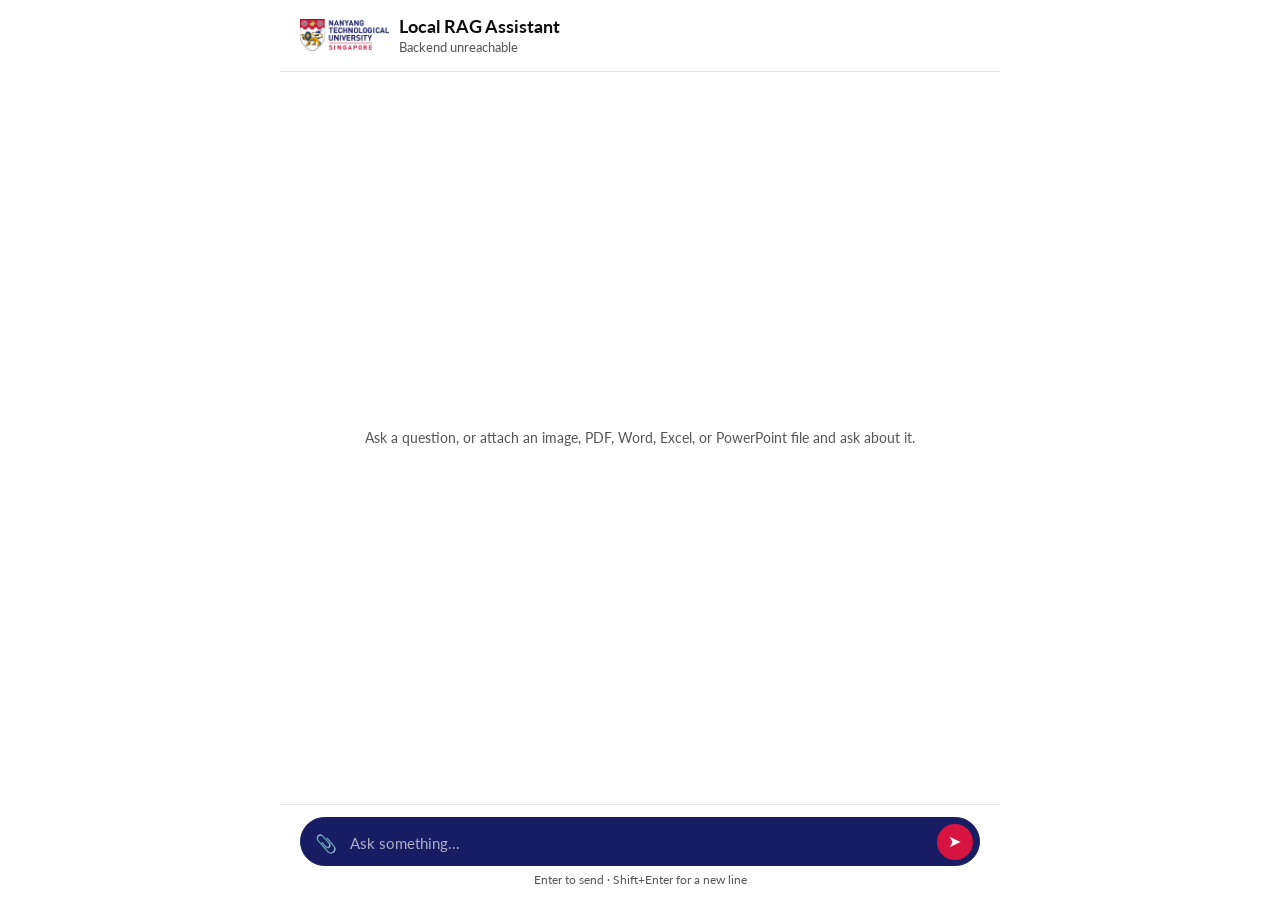
<file: frontend/index.html>
<!DOCTYPE html>
<html lang="en">
<head>
<meta charset="UTF-8">
<meta name="viewport" content="width=device-width, initial-scale=1">
<title>Local RAG Assistant</title>
<link rel="preconnect" href="https://fonts.googleapis.com">
<link rel="preconnect" href="https://fonts.gstatic.com" crossorigin>
<link href="https://fonts.googleapis.com/css2?family=Lato:wght@400;600;700&display=swap" rel="stylesheet">
<link rel="stylesheet" href="style.css?v=3">
</head>
<body>
  <div class="app">
    <header class="app-header">
      <div class="title">
        <img src="ntu_logo.png" alt="NTU logo" class="ntu-logo">
        <div>
          <h1>Local RAG Assistant</h1>
          <p class="subtitle" id="status-line">Connecting...</p>
        </div>
      </div>
    </header>

    <main id="chat" class="chat">
      <div class="empty-state" id="empty-state">
        <p>Ask a question, or attach an image, PDF, Word, Excel, or PowerPoint file and ask about it.</p>
      </div>
    </main>

    <form id="ask-form" class="composer">
      <div class="attachment-preview" id="attachment-preview" hidden>
        <img id="image-preview-img" alt="Attached image preview" hidden>
        <div class="file-chip" id="file-chip" hidden>
          <span class="file-chip-icon">&#128196;</span>
          <span class="file-chip-name" id="file-chip-name"></span>
        </div>
        <button type="button" id="remove-image-btn" title="Remove attachment">&times;</button>
      </div>
      <div class="composer-row">
        <button type="button" id="attach-btn" class="icon-btn" title="Attach file (image, PDF, Word, Excel, PowerPoint)">&#128206;</button>
        <input type="file" id="image" accept="image/*,.pdf,.docx,.xlsx,.xls,.pptx" hidden>
        <textarea id="question" rows="1" placeholder="Ask something..." required></textarea>
        <button type="submit" id="submit-btn" class="send-btn" title="Send">&#10148;</button>
      </div>
      <p class="hint">Enter to send &middot; Shift+Enter for a new line</p>
    </form>
  </div>

  <script src="app.js"></script>
</body>
</html>
</file>
<file: frontend/style.css>
:root {
  --bg: #ffffff;
  --surface: #ffffff;
  --border: #e6e6e6;
  --text: #0e0e0e;
  --text-dim: #555555;
  --accent: #181c62;
  --accent-hover: #11144a;
  --accent-red: #d71440;
  --accent-red-hover: #b01035;
  --user-bubble: var(--accent);
  --user-bubble-text: #ffffff;
  --assistant-bubble: #f4f4f4;
  --radius: 14px;
}

/* Always light — matches ntu.edu.sg, which has no dark theme. */

* { box-sizing: border-box; }

html, body {
  margin: 0;
  height: 100%;
  font-family: "Lato", "Segoe UI", Arial, sans-serif;
  background: var(--bg);
  color: var(--text);
}

.app {
  display: flex;
  flex-direction: column;
  height: 100vh;
  max-width: 720px;
  margin: 0 auto;
}

.app-header {
  padding: 1rem 1.25rem;
  border-bottom: 1px solid var(--border);
  flex-shrink: 0;
}

.title {
  display: flex;
  align-items: center;
  gap: 0.6rem;
}

.ntu-logo {
  height: 32px;
  width: auto;
  flex-shrink: 0;
}

.title h1 {
  font-size: 1.1rem;
  margin: 0;
}

.subtitle {
  margin: 0.1rem 0 0;
  font-size: 0.8rem;
  color: var(--text-dim);
}

.chat {
  flex: 1;
  overflow-y: auto;
  padding: 1rem 1.25rem;
  display: flex;
  flex-direction: column;
  gap: 0.9rem;
}

.empty-state {
  margin: auto;
  text-align: center;
  color: var(--text-dim);
  font-size: 0.9rem;
}

.msg-row {
  display: flex;
  flex-direction: column;
  max-width: 85%;
}

.msg-row.user { align-self: flex-end; align-items: flex-end; }
.msg-row.assistant { align-self: flex-start; align-items: flex-start; }

.bubble {
  padding: 0.65rem 0.9rem;
  border-radius: var(--radius);
  font-size: 0.92rem;
  line-height: 1.45;
  white-space: pre-wrap;
  word-break: break-word;
}

.msg-row.user .bubble {
  background: var(--user-bubble);
  color: var(--user-bubble-text);
  border-bottom-right-radius: 4px;
}

.msg-row.assistant .bubble {
  background: var(--assistant-bubble);
  color: var(--text);
  border-bottom-left-radius: 4px;
}

.msg-row.assistant .bubble.error {
  background: #fdeaea;
  color: #b00020;
}

.bubble img.attached-thumb {
  display: block;
  max-width: 180px;
  border-radius: 8px;
  margin-bottom: 0.4rem;
}

.sources {
  margin-top: 0.4rem;
  font-size: 0.78rem;
}

.sources summary {
  cursor: pointer;
  color: var(--text-dim);
}

.sources ul {
  margin: 0.4rem 0 0;
  padding-left: 1.1rem;
  color: var(--text-dim);
}

.sources li {
  margin-bottom: 0.3rem;
}

.sources .source-file {
  display: inline-block;
  margin-top: 0.15rem;
}

.sources .source-file a {
  color: var(--accent);
  text-decoration: none;
  font-weight: 600;
}

.sources .source-file a:hover {
  text-decoration: underline;
}

.primary-source {
  display: flex;
  align-items: center;
  gap: 0.5rem;
  margin-top: 0.6rem;
  padding: 0.55rem 0.7rem;
  background: var(--surface);
  border: 1px solid var(--border);
  border-radius: 10px;
  font-size: 0.82rem;
}

.primary-source .ps-icon {
  flex-shrink: 0;
}

.primary-source .ps-text {
  flex: 1;
  min-width: 0;
}

.primary-source .ps-label {
  color: var(--text-dim);
  font-size: 0.72rem;
  text-transform: uppercase;
  letter-spacing: 0.03em;
}

.primary-source .ps-file {
  font-weight: 600;
  overflow: hidden;
  text-overflow: ellipsis;
  white-space: nowrap;
}

.primary-source a.ps-download {
  flex-shrink: 0;
  color: var(--accent);
  text-decoration: none;
  font-weight: 600;
  font-size: 0.82rem;
  white-space: nowrap;
}

.primary-source a.ps-download:hover {
  text-decoration: underline;
}

.action-row {
  display: flex;
  flex-wrap: wrap;
  gap: 0.5rem;
  margin-top: 0.7rem;
}

.action-btn {
  border: 1px solid var(--border);
  background: var(--surface);
  color: var(--text);
  padding: 0.45rem 0.85rem;
  border-radius: 999px;
  font-size: 0.82rem;
  font-family: inherit;
  cursor: pointer;
}

.action-btn:hover { background: var(--border); }
.action-btn:disabled { opacity: 0.5; cursor: default; }

.action-btn.primary {
  background: var(--accent);
  color: white;
  border-color: var(--accent);
}

.action-btn.primary:hover { background: var(--accent-hover); }

.session-ended-note {
  text-align: center;
  color: var(--text-dim);
  font-size: 0.82rem;
  padding: 0.5rem 0;
}

.composer.disabled {
  opacity: 0.6;
  pointer-events: none;
}

.typing-dots {
  display: inline-flex;
  gap: 3px;
  padding: 0.3rem 0;
}

.typing-dots span {
  width: 6px;
  height: 6px;
  border-radius: 50%;
  background: var(--text-dim);
  animation: bounce 1.2s infinite ease-in-out;
}

.typing-dots span:nth-child(2) { animation-delay: 0.15s; }
.typing-dots span:nth-child(3) { animation-delay: 0.3s; }

@keyframes bounce {
  0%, 60%, 100% { transform: translateY(0); opacity: 0.5; }
  30% { transform: translateY(-4px); opacity: 1; }
}

.composer {
  flex-shrink: 0;
  border-top: 1px solid var(--border);
  background: var(--surface);
  padding: 0.75rem 1.25rem 0.9rem;
}

.attachment-preview {
  position: relative;
  display: inline-block;
  margin-bottom: 0.5rem;
}

.attachment-preview[hidden] {
  display: none;
}

.attachment-preview img {
  max-height: 72px;
  border-radius: 8px;
  display: block;
}

.file-chip {
  display: flex;
  align-items: center;
  gap: 0.4rem;
  background: var(--assistant-bubble);
  border: 1px solid var(--border);
  border-radius: 8px;
  padding: 0.4rem 0.7rem;
  font-size: 0.82rem;
  max-width: 220px;
}

.file-chip[hidden] {
  display: none;
}

.file-chip-name {
  overflow: hidden;
  text-overflow: ellipsis;
  white-space: nowrap;
}

.attachment-preview button {
  position: absolute;
  top: -6px;
  right: -6px;
  width: 20px;
  height: 20px;
  border-radius: 50%;
  border: none;
  background: var(--text);
  color: var(--bg);
  font-size: 0.8rem;
  line-height: 1;
  cursor: pointer;
}

.composer-row {
  display: flex;
  align-items: flex-end;
  gap: 0.5rem;
  background: var(--accent);
  border: 1px solid var(--accent);
  border-radius: 999px;
  padding: 0.35rem 0.4rem 0.35rem 0.6rem;
}

.icon-btn {
  border: none;
  background: transparent;
  color: #ffffff;
  font-size: 1.1rem;
  cursor: pointer;
  padding: 0.3rem;
  border-radius: 50%;
  flex-shrink: 0;
}

.icon-btn:hover { background: rgba(255, 255, 255, 0.15); }

textarea {
  flex: 1;
  resize: none;
  border: none;
  background: transparent;
  color: #ffffff;
  font: inherit;
  font-size: 0.92rem;
  padding: 0.45rem 0;
  max-height: 120px;
}

textarea::placeholder { color: rgba(255, 255, 255, 0.65); }

textarea:focus { outline: none; }

.send-btn {
  width: 36px;
  height: 36px;
  border-radius: 50%;
  background: var(--accent-red);
  color: white;
  font-size: 1rem;
  flex-shrink: 0;
  border: none;
  cursor: pointer;
}

.send-btn:hover { background: var(--accent-red-hover); }
.send-btn:disabled { opacity: 0.5; cursor: wait; }

.hint {
  margin: 0.4rem 0.2rem 0;
  font-size: 0.72rem;
  color: var(--text-dim);
  text-align: center;
}
</file>
